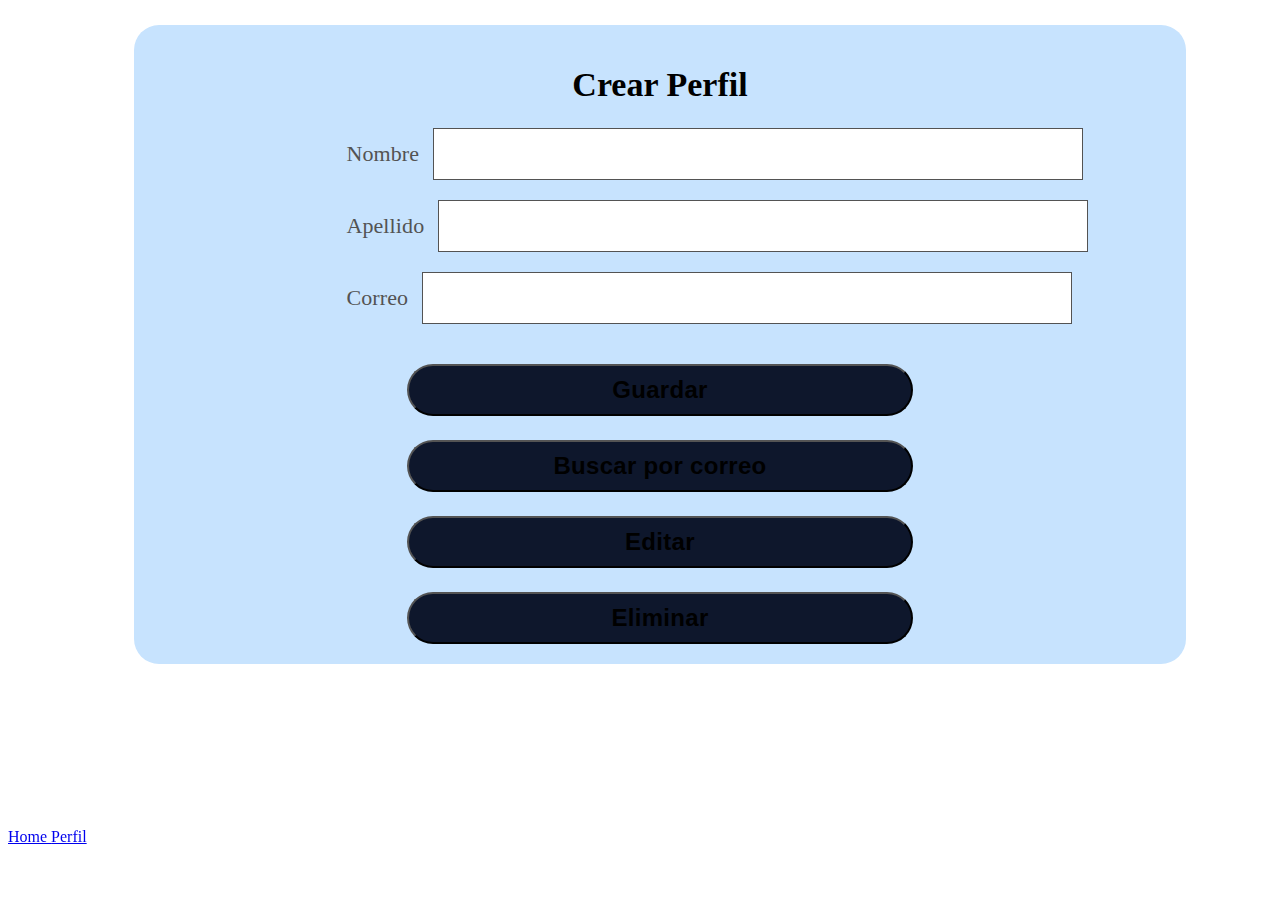
<file: users.html>
<!DOCTYPE html>
<html lang="es">

<head>
    <meta charset="UTF-8">
    <meta http-equiv="X-UA-Compatible" content="IE=edge">
    <meta name="viewport" content="width=device-width, initial-scale=1.0">
    <title>Perfil de usuario</title>
    <link href="https://cdn.jsdelivr.net/npm/bootstrap@5.1.3/dist/css/bootstrap.min.css" rel="stylesheet"
        integrity="sha384-1BmE4kWBq78iYhFldvKuhfTAU6auU8tT94WrHftjDbrCEXSU1oBoqyl2QvZ6jIW3" crossorigin="anonymous">
    <link rel="stylesheet" type="text/css" href="//fonts.googleapis.com/css?family=Nunito" />
    <link rel="stylesheet" href="styles/config.css">
    <link rel="stylesheet" href="styles/user.css">
    <link rel="stylesheet" href="styles/home.css">
</head>

<body>
    <main>
        <!-- contenedor principal -->
        <div class="div-usuario">
            <!-- contenedor para ver los datos -->
            <div class="row usuario">
                <h1 class="Headline1">Crear Perfil</h1>
                <div class="col datos">

                </div>
            </div>
            <!-- formulario -->
            <form id="formulario">
                <div class="campo">
                    <label for="name" class="form-label body1Regular label-edit">Nombre</label>
                    <input id="name" name="name" class="ms-1 edit body1Regular form-control" type="text" placeholder="">
                </div>
                <div class="campo">
                    <label for="lastName" class="form-label body1Regular label-edit">Apellido</label>
                    <input id="lastName" name="lastName" class="ms-1 edit body1Regular form-control" type="text"
                        placeholder="">
                </div>
                <div class="campo">
                    <label for="email" class="form-label body1Regular label-edit">Correo</label>
                    <input id="email" name="email" class="ms-1 edit body1Regular form-control" type="text"
                        placeholder="">
                </div>
                <div class="campo">
                    <label id="label-edit" for="id" class="form-label body1Regular label-edit">Id</label>
                    <input id="id" name="id" class="ms-1 edit body1Regular form-control" type="text" placeholder=""
                        readonly>
                </div>
                <!-- botones -->
                <div class="">
                    <button id="btnGuardar" type="submit"
                        class="btn btn-secondary buttom guardar-cambios">Guardar</button>
                </div>
                <div class="">
                    <button id="btnCorreo" type="button" class="btn btn-secondary buttom guardar-cambios">Buscar por
                        correo</button>
                </div>
                <div class="">
                    <button id="btnEditar" type="button"
                        class="btn btn-secondary buttom guardar-cambios">Editar</button>
                </div>
                <div class="">
                    <button id="btnEliminar" type="button"
                        class="btn btn-secondary buttom guardar-cambios">Eliminar</button>
                </div>
            </form>
        </div>
    </main>
    <footer>
        <nav class="navbar navbar-expand-lg navbar-light bg-light menu-elementos">
            <div class="container-fluid">
                <a class="nav-link active" aria-current="page" href="index.html" tabindex="-1"> Home
                    <!-- <img class="icono-activo-home" src="https://i.ibb.co/2ZcsN2F/home.png" alt="" width="24"
                        height="24"> -->
                </a>
                <a class="nav-link" aria-current="page" href="users.html" tabindex="-1">
                    Perfil
                    <!-- <img src="https://i.ibb.co/3RMCBkL/Component-2.png" alt="" width="24" height="24"> -->
                </a>
            </div>
        </nav>
    </footer>
    <script src="https://cdn.jsdelivr.net/npm/bootstrap@5.1.3/dist/js/bootstrap.bundle.min.js"
        integrity="sha384-ka7Sk0Gln4gmtz2MlQnikT1wXgYsOg+OMhuP+IlRH9sENBO0LRn5q+8nbTov4+1p"
        crossorigin="anonymous"></script>
    
    <script src="./scripts/users.js"></script>

</body>

</html>
</file>
<file: styles/config.css>
:root {
    --color-primary: #c7e3fe;
    --color-secundary: #A786DF;
    --font-family: "Nunito";
    --color-green: #85d185;
    --color-gray: #535353;
    --color-tertiary: #D9D4E7;
    --color-black: #0E172C;
    --bs-secondary: #0E172C;
}

.Headline1 {
    font-weight: 800;
    font-size: 24px;
    line-height: 33px;
}

.Headline2 {
    font-weight: bold;
    font-size: 18px;
    line-height: 25px;
}

.subtitle1 {
    font-weight: 600;
    font-size: 18px;
    line-height: 25px;
    letter-spacing: 0.0015em;
}

.subtitle2 {
    font-weight: 600;
    font-size: 12px;
    line-height: 16px;
    letter-spacing: 0.001em;
}

.body1Regular {
    font-weight: normal;
    font-size: 16px;
    line-height: 24px;
    letter-spacing: 0.005em;
    color: var(--color-gray);
}

.body1Bold {
    font-weight: bold;
    font-size: 16px;
    line-height: 24px;
    letter-spacing: 0.005em;
}

.body2Regular {
    font-weight: normal;
    font-size: 14px;
    line-height: 19px;
    letter-spacing: 0.005em;
}

.body2Bold {
    font-weight: bold;
    font-size: 14px;
    line-height: 19px;
    letter-spacing: 0.005em;
}

.buttom {
    font-weight: 600;
    font-size: 14px;
    line-height: 16px;
    letter-spacing: 0.0125em;
}

.caption {
    font-weight: normal;
    font-size: 11px;
    line-height: 15px;
    letter-spacing: 0.004em;
    color: var(--color-gray)
}

.menu-elementos {
    position: fixed;
    top: 92%;
    width: 100%;
}

.icono-activo {
    width: 122px;
    height: 40px;
    top: 36px;
    left: 24px;
    margin-top: -7px;
}

.icono-activo-home, .icono-activo-perfil {
    width: 102px;
    height: 40px;
    top: 36px;
    left: 24px;
    margin-top: -7px;
}

@media (min-width: 540px) {
    .menu-mascotas {
        position: fixed;
        top: 0;
        width: 100%;
    }

    .Headline1 {
        font-size: 34px !important;
    }

    .Headline2 {
        font-size: 28px !important;
    }

    .subtitle1 {
        font-size: 28px !important;
    }

    .subtitle2 {
        font-size: 22px !important;
    }

    .body1Regular {
        font-size: 22px !important;
    }

    .body1Bold {
        font-size: 22px !important;
    }

    .body2Regular {
        font-size: 20px !important;
    }

    .body2Bold {
        font-size: 20px !important;
    }

    .buttom {
        font-size: 24px !important;
    }

    .caption {
        font-size: 21px !important;
    }

    .iconos {
        width: 40px;
    }

    .nav-link-mensaje {
        margin-left: 70%;
    }
}
</file>
<file: styles/user.css>
.guardar-cambios, .btn-iniciarSesion, .btn-registrarse {
    width: 100%;
    border-radius: 98px;
    padding: 16px;
    background: var(--color-black);
    margin-top: 24px;
}

.campo {
    margin-left: 24px;
    margin-right: 24px;
}

.edit {
    width: 327px;
    height: 48px;
    left: 0px;
    border: 1px solid var(--color-gray);
    margin: 4px 0px;
    margin-bottom: 16px;
}

.label-edit {
    margin: 0px 10px;
}

.usuario {
    display: flex;
    flex-direction: column;
    justify-content: center;
    align-items: center;
    padding: 0px;
    width: 94px;
    margin-left: 140px;
}

.nombre {
    color: var(--color-black);
    margin-bottom: 8px;
    margin-top: 8px;
}

.btn-editar {
    color: var(--color-black);
    margin-bottom: 24px;
}

.datos {
    padding: 0;
}

/* .tituloPerfil {
    margin: 48px 24px 32px 24px;
} */

.o {
    text-align: center;
    margin-top: 20px;
    margin-bottom: 0;
}

@media (min-width: 540px) {
    /* .tituloPerfil {
        text-align: center;
        margin-top: 100px !important;
        margin-bottom: 45px;
    } */

    .usuario {
        width: 20%;
        margin-left: 40%;
    }

    .formUsuario {
        text-align: -webkit-center;
    }

    .div-usuario {
        width: 80%;
        background: var(--color-primary);
        margin: 2% 10% 6% 10%;
        border-radius: 25px;
        padding: 20px;
    }

    .campo {
        margin-left: 18%;
    }

    .edit {
        width: 80%;
    }

    .guardar-cambios {
        margin-left: 25%;
        width: 50%;

    }
}
</file>
<file: styles/home.css>
/* principal */

#home {
    background: var(--color-primary);
    font-family: Nunito;
    font-style: normal;
}

p {
    font-weight: bold;
    font-size: 16px;
    line-height: 24px;
}

button:focus:not(:focus-visible) {
    outline: 0;
    opacity: 50%;
}

/* header */
.btn-categoria-1, .btn-categoria-2 {
    border-radius: 8px;
    padding: 8px;
    background: var(--color-black);
    width: 155px;
    height: 80px;
    left: 172px;
    top: 0px;
}

/* main */

.grid-elementos {
    justify-content: center;
}

.elementos {
    width: 20%;
}

.card {
    border: none;
}

.card-img {
    border-radius: 16px;
    border: none;
    margin-bottom: 15px;
    width: 200px;
    height: 300px;
}

.card-title {
    color: white;
    margin-top: 115%;
}

.card-text {
    color: #CDCDCD;
}

.card-img-overlay {
    width: 200px !important;
    height: 300px !important;
    box-shadow: inset 0px -51px 40px -15px #000000;
    border-radius: 16px;
}

.bg-dark {
    background-color: rgba(33, 37, 41, 0) !important;
}

.titulo {
    padding-right: 40px;
}

.columna1, .columna2 {
    margin-left: 165px;
    margin-right: 135px;
    width: 324px !important;
}

/* modal */

.modal {
    padding-top: 0px;
    margin-top: 0px;
    border-radius: 70px;
}

.modal-imagen {
    display: flex;
    justify-content: center;
    align-items: center;
    height: 327px;
}

.modal-texto {
    text-align: center;
}

.modal-footer {
    justify-content: center;
}

.btn-modal {
    width: 345px !important;
    padding: 26px !important;
    border-radius: 98px;
    background: var(--color-black);
}

.div-btn-modal {
    text-align: center;
}

/* media querys */

@media (min-width: 540px) {
    .titulo {
        text-align: center;
        margin-top: 100px !important;
        margin-bottom: 45px;
    }

    .btn-categorias {
        text-align: center;
        margin-bottom: 70px;
    }

    .btn-categoria-1, .btn-categoria-2 {
        width: 300px;
        height: 105px;
    }

    .div-categorias {
        margin-bottom: 55px;
    }
}
</file>
